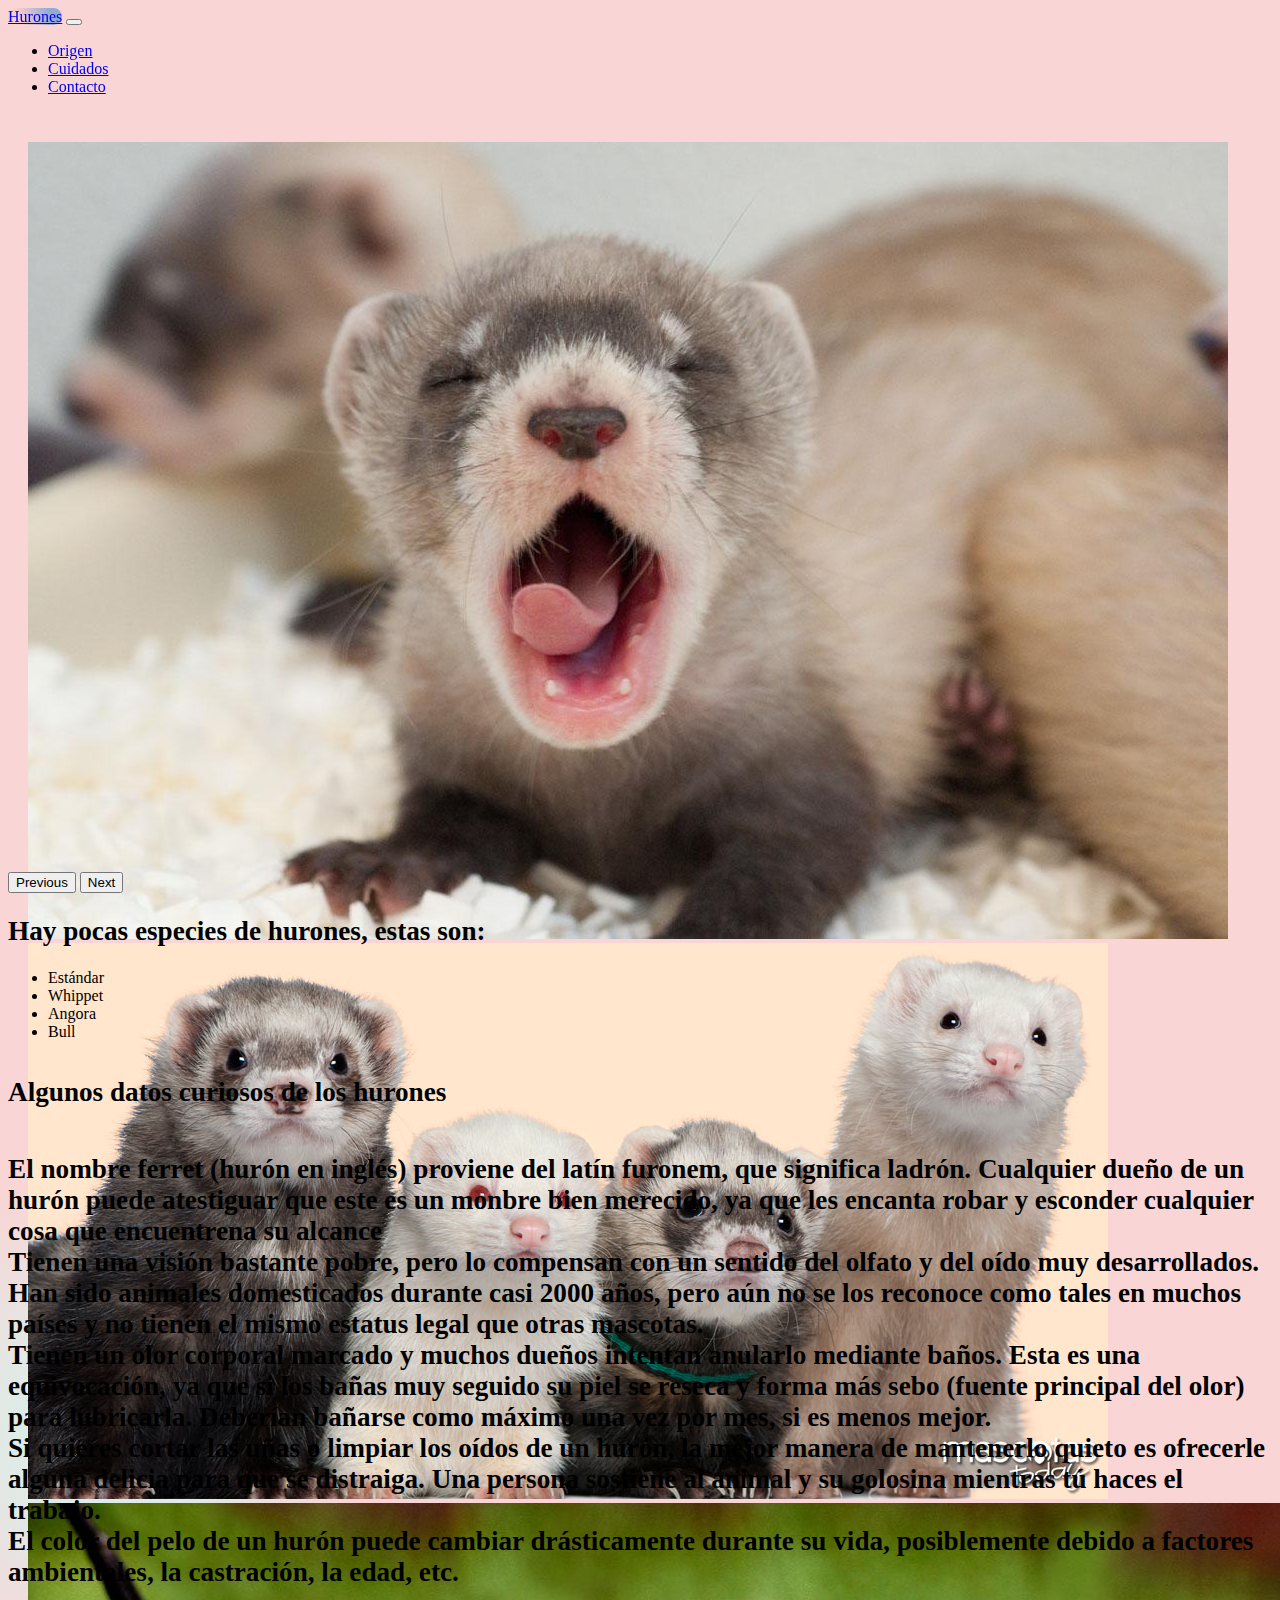
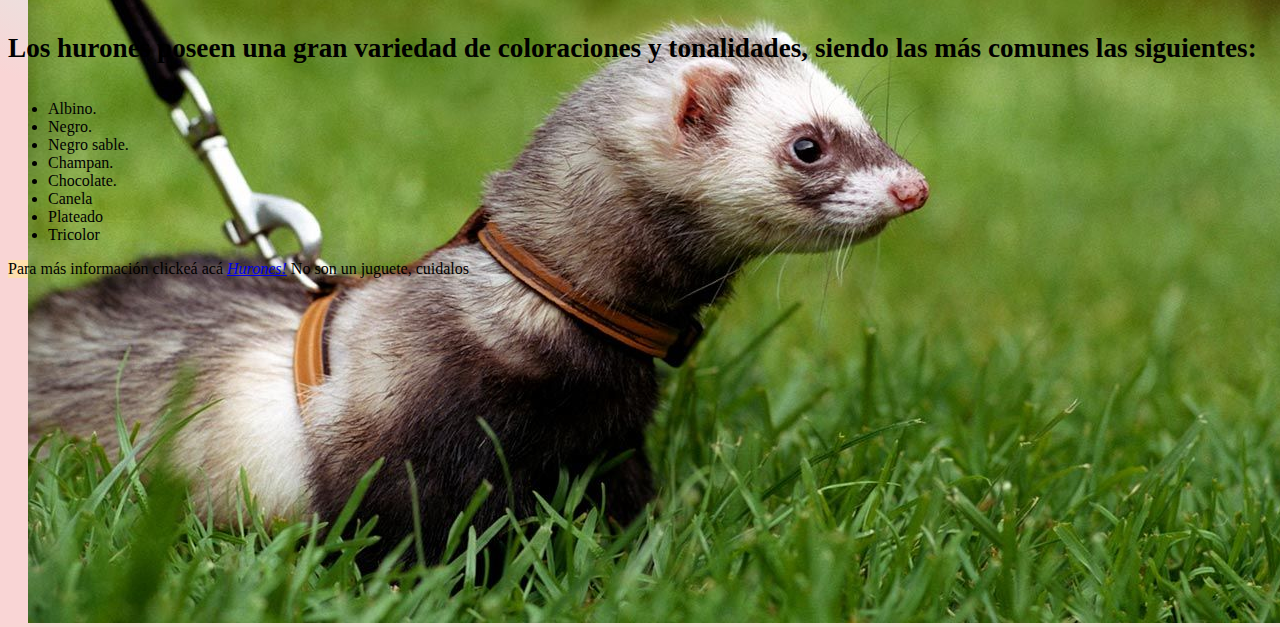
<file: index.html>
<!DOCTYPE html>
<html lang="en">
<head>
    <meta charset="UTF-8">
    <meta http-equiv="X-UA-Compatible" content="IE=edge">
    <meta name="viewport" content="width=, initial-scale=1.0">
    <meta name="description" content="Hurones, Cuidado de hurones, Informacion Hurones, Como tener un huron">
    <meta name="keywords" content="Hurones, Hurones, mascotas">
    <title>Hurones!</title>
    <link href="https://cdn.jsdelivr.net/npm/bootstrap@5.2.3/dist/css/bootstrap.min.css" rel="stylesheet" integrity="sha384-rbsA2VBKQhggwzxH7pPCaAqO46MgnOM80zW1RWuH61DGLwZJEdK2Kadq2F9CUG65" crossorigin="anonymous">
 
    <link rel="stylesheet" href="css/style.css">
</head>


<body class="fondo">
     
        <nav class="navbar navbar-expand-lg bg-light bg-success p-2 text-white shadow-none p-3 mb-5 bg-light rounded">
            <div class="container-fluid">
              <a class="navbar-brand" href="index.html">Hurones</a>
              <button class="navbar-toggler" type="button" data-bs-toggle="collapse" data-bs-target="#navbarNav" aria-controls="navbarNav" aria-expanded="false" aria-label="Toggle navigation">
                <span class="navbar-toggler-icon"></span>
              </button>
              <div class="collapse navbar-collapse" id="navbarNav">
                <ul class="navbar-nav">
                  <li class="nav-item">
                    <a class="nav-link active" aria-current="page" href="origen.html">Origen</a>
                  </li>
                  <li class="nav-item">
                    <a class="nav-link" href="cuidados.html">Cuidados</a>
                  </li>
                  <li class="nav-item">
                    <a class="nav-link" href="contacto.html">Contacto</a>
                  </li>
                  
                </ul>
              </div>
            </div>
          </nav>
            <div id="carouselExampleControls" class="carousel slide" data-bs-ride="carousel">
                <div class="carousel-inner">
                  <div class="carousel-item active img-thumbnail ">
                    <img src="img/huron-bebe-fotoperiodo-enfermedades-veterinario-buenos-aires.jpg" class="d-block w-100" alt="huronbebe">
                  </div>
                  <div class="carousel-item img-thumbnail ">
                    <img src="img/huron-MascotasToday.jpg" class="d-block w-100" alt="hurones mirando">
                  </div>
                  <div class="carousel-item img-thumbnail">
                    <img src="img/huron-domestico-1280x720x80xX.jpg" class="d-block w-100" alt="huron">
                  </div>
                </div>
                <button class="carousel-control-prev" type="button" data-bs-target="#carouselExampleControls" data-bs-slide="prev">
                  <span class="carousel-control-prev-icon" aria-hidden="true"></span>
                  <span class="visually-hidden">Previous</span>
                </button>
                <button class="carousel-control-next" type="button" data-bs-target="#carouselExampleControls" data-bs-slide="next">
                  <span class="carousel-control-next-icon" aria-hidden="true"></span>
                  <span class="visually-hidden">Next</span>
                </button>
              </div>       
          <h2> Hay pocas especies de hurones, estas son:</h2> 
          <ul class="lead">
            <li> Estándar </li>
            <li> Whippet </li>
            <li> Angora </li>
            <li> Bull </li>
           
          </ul>
          
           <h4> Algunos datos curiosos de los hurones </h4>
            <h5 class="lead">  El nombre ferret (hurón en inglés) proviene del latín furonem, que significa ladrón. Cualquier dueño de un hurón puede atestiguar que este es un monbre bien merecido, ya que les encanta robar y esconder cualquier cosa que encuentrena su alcance 
   <br />
    Tienen una visión bastante pobre, pero lo compensan con un sentido del olfato y del oído muy desarrollados.
    <br />
    Han sido animales domesticados durante casi 2000 años, pero aún no se los reconoce como tales en muchos países y no tienen el mismo estatus legal que otras mascotas.
    <br />
    Tienen un olor corporal marcado y muchos dueños intentan anularlo mediante baños. Esta es una equivocación, ya que si los bañas muy seguido su piel se reseca y forma más sebo (fuente principal del olor) para lubricarla. Deberían bañarse como máximo una vez por mes, si es menos mejor.  
    <br />
    Si quieres cortar las uñas o limpiar los oídos de un hurón, la mejor manera de mantenerlo quieto es ofrecerle alguna delicia para que se distraiga. Una persona sostiene al animal y su golosina mientras tú haces el trabajo.
    <br />
    El color del pelo de un hurón puede cambiar drásticamente durante su vida, posiblemente debido a factores ambientales, la castración, la edad, etc. </h5>
            
           
              <h4> Los hurones poseen una gran variedad de coloraciones y tonalidades, siendo las más comunes las siguientes: </h4> 
              <ul>
                <li>Albino. </li>
                <li>Negro.</li> 
                <li>Negro sable.</li> 
                <li>Champan.</li> 
                <li>Chocolate.</li> 
                <li>Canela </li>
                <li>Plateado</li>
                <li>Tricolor</li>
              
              </ul>
              <footer class="p-3 mb-2 bg-success text-black" id="pie-pagina" lang="es">
                <p>Para más información clickeá acá <em> <a href="https://es.wikipedia.org/wiki/Mustela_putorius_furo"> Hurones!</a> </em> No son un juguete, cuidalos</p>
              </footer> 
           
            
            </div>
    

    <script src="https://cdn.jsdelivr.net/npm/bootstrap@5.2.3/dist/js/bootstrap.bundle.min.js" integrity="sha384-kenU1KFdBIe4zVF0s0G1M5b4hcpxyD9F7jL+jjXkk+Q2h455rYXK/7HAuoJl+0I4" crossorigin="anonymous"></script>
    
</body>
</html>
</file>
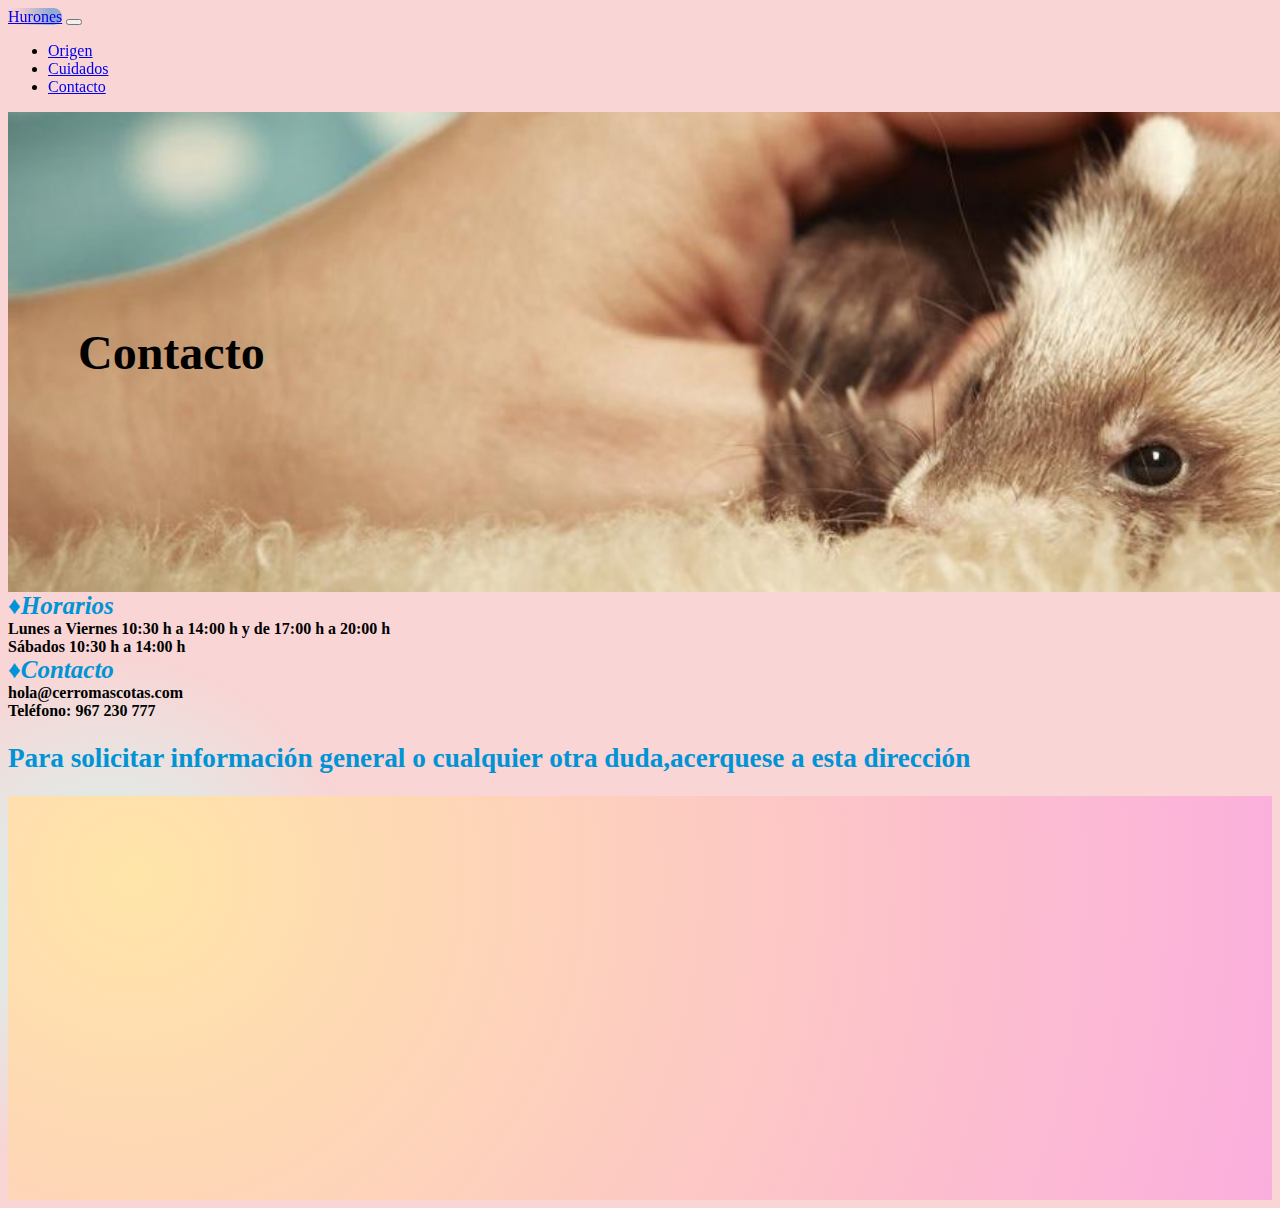
<file: contacto.html>
<!DOCTYPE html>
<html lang="en">
<head>
    <meta charset="UTF-8">
    <meta http-equiv="X-UA-Compatible" content="IE=edge">
    <meta name="viewport" content="width=device-width, initial-scale=1.0">
    <meta name="description" content="Hurones, Cuidado de hurones, Informacion Hurones, Como tener un huron">
    <meta name="keywords" content="Hurones, Hurones, mascotas">
    <title>Hurones!</title>
    <link href="https://cdn.jsdelivr.net/npm/bootstrap@5.2.3/dist/css/bootstrap.min.css" rel="stylesheet" integrity="sha384-rbsA2VBKQhggwzxH7pPCaAqO46MgnOM80zW1RWuH61DGLwZJEdK2Kadq2F9CUG65" crossorigin="anonymous">
 
    <link rel="stylesheet" href="css/style.css">
</head>


<body class="fondo">
    <nav class="navbar navbar-expand-lg bg-light bg-success p-2 text-white shadow-none p-3 mb-5 bg-light rounded">
        <div class="container-fluid">
          <a class="navbar-brand" href="index.html">Hurones</a>
          <button class="navbar-toggler" type="button" data-bs-toggle="collapse" data-bs-target="#navbarNav" aria-controls="navbarNav" aria-expanded="false" aria-label="Toggle navigation">
            <span class="navbar-toggler-icon"></span>
          </button>
          <div class="collapse navbar-collapse" id="navbarNav">
            <ul class="navbar-nav">
              <li class="nav-item">
                <a class="nav-link active" aria-current="page" href="origen.html">Origen</a>
              </li>
              <li class="nav-item">
                <a class="nav-link" href="cuidados.html">Cuidados</a>
              </li>
              <li class="nav-item">
                <a class="nav-link" href="contacto.html">Contacto</a>
              </li>
              
            </ul>
          </div>
        </div>
      </nav>
      <header class="cabece">
        <h1>Contacto</h1>

      </header>
    <em style="font-weight: bold; color: #0093d5;font-size: 25px;">♦Horarios</em>
    <br>
    <strong> Lunes a Viernes 10:30 h a 14:00 h y de 17:00 h a 20:00 h <br>
    Sábados 10:30 h a 14:00 h</strong> <br>
    <em style="font-weight: bold; color: #0093d5;font-size: 25px;">♦Contacto</em> <br>
    <strong>hola@cerromascotas.com <br>
    Teléfono: 967 230 777</strong>
      
    <h2 id="info" style="color: #0093d5">Para solicitar información general o cualquier otra duda,acerquese a esta dirección  </h2>

    <footer id="pie-pagina">
      <iframe src="https://www.google.com/maps/embed?pb=!1m18!1m12!1m3!1d3560.684493237922!2d-65.26995612370449!3d-26.81817298926189!2m3!1f0!2f0!3f0!3m2!1i1024!2i768!4f13.1!3m3!1m2!1s0x94225cdc722064ad%3A0x4d44616009726dcd!2sCerro%20Mascotas!5e0!3m2!1ses-419!2sar!4v1682115441655!5m2!1ses-419!2sar" width="2000" height="400" style="border:0;" allowfullscreen="" loading="lazy" referrerpolicy="no-referrer-when-downgrade"></iframe>
    </footer>
</body>
</html>
</file>
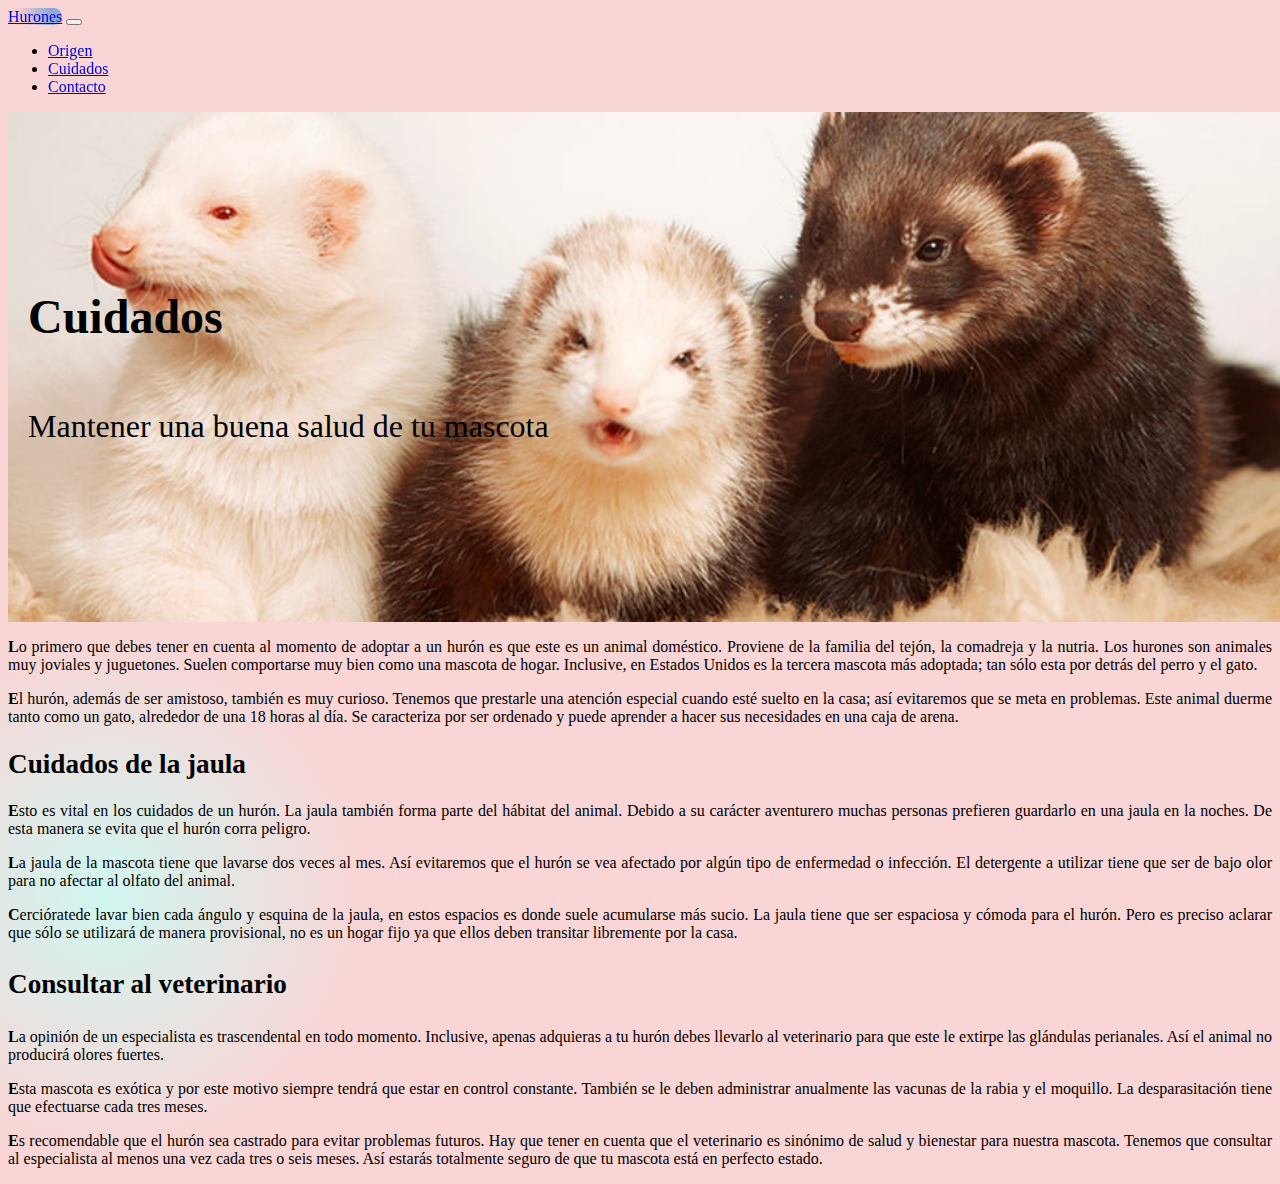
<file: cuidados.html>
<!DOCTYPE html>
<html lang="en">
<head>
    <meta charset="UTF-8">
    <meta http-equiv="X-UA-Compatible" content="IE=edge">
    <meta name="viewport" content="width=, initial-scale=1.0">
    <meta name="description" content="Hurones, Cuidado de hurones, Informacion Hurones, Como tener un huron">
    <meta name="keywords" content="Hurones, Hurones, mascotas">
    <title>Cuidados</title>
    <link href="https://cdn.jsdelivr.net/npm/bootstrap@5.2.3/dist/css/bootstrap.min.css" rel="stylesheet" integrity="sha384-rbsA2VBKQhggwzxH7pPCaAqO46MgnOM80zW1RWuH61DGLwZJEdK2Kadq2F9CUG65" crossorigin="anonymous">
    <link rel="stylesheet" href="css/style.css">
</head>
<body class="fondo">

    <nav class="navbar navbar-expand-lg bg-light bg-success p-2 text-white shadow-none p-3 mb-5 bg-light rounded">
        <div class="container-fluid">
          <a class="navbar-brand" href="index.html">Hurones</a>
          <button class="navbar-toggler" type="button" data-bs-toggle="collapse" data-bs-target="#navbarNav" aria-controls="navbarNav" aria-expanded="false" aria-label="Toggle navigation">
            <span class="navbar-toggler-icon"></span>
          </button>
          <div class="collapse navbar-collapse" id="navbarNav">
            <ul class="navbar-nav">
              <li class="nav-item">
                <a class="nav-link active" aria-current="page" href="origen.html">Origen</a>
              </li>
              <li class="nav-item">
                <a class="nav-link" href="cuidados.html">Cuidados</a>
              </li>
              <li class="nav-item">
                <a class="nav-link" href="contacto.html">Contacto</a>
              </li>
              
            </ul>
          </div>
        </div>
      </nav>
          
      
    <header class="cabecera">
        <h1>Cuidados</h1>
        <p>Mantener una buena salud de tu mascota</p>
 </header>
   <p class="lead" style="text-align: justify;"> <b>L</b>o primero que debes tener en cuenta al momento de adoptar a un hurón es que este es un animal doméstico. Proviene de la familia del tejón, la comadreja y la nutria. Los hurones son animales muy joviales y juguetones. Suelen comportarse muy bien como una mascota de hogar. Inclusive, en Estados Unidos es la tercera mascota más adoptada; tan sólo esta por detrás del perro y el gato.</p>
   <p class="lead" style="text-align: justify;"> <b>E</b>l hurón, además de ser amistoso, también es muy curioso. Tenemos que prestarle una atención especial cuando esté suelto en la casa; así evitaremos que se meta en problemas. Este animal duerme tanto como un gato, alrededor de una 18 horas al día. Se caracteriza por ser ordenado y puede aprender a hacer sus necesidades en una caja de arena.</p>
   <h2> Cuidados de la jaula</h2>
   <p class="lead" style="text-align: justify;"> <b>E</b>sto es vital en los cuidados de un hurón. La jaula también forma parte del hábitat del animal. Debido a su carácter aventurero muchas personas prefieren guardarlo en una jaula en la noches. De esta manera se evita que el hurón corra peligro.</p>
   <p class="lead" style="text-align: justify;"> <b>L</b>a jaula de la mascota tiene que lavarse dos veces al mes. Así evitaremos que el hurón se vea afectado por algún tipo de enfermedad o infección. El detergente a utilizar tiene que ser de bajo olor para no afectar al olfato del animal.</p>
   <p class="lead" style="text-align: justify;"> <b>C</b>ercióratede lavar bien cada ángulo y esquina de la jaula, en estos espacios es donde suele acumularse más sucio. La jaula tiene que ser espaciosa y cómoda para el hurón. Pero es preciso aclarar que sólo se utilizará de manera provisional, no es un hogar fijo ya que ellos deben transitar libremente por la casa.</p>
    <h3> Consultar al veterinario</h3>
    <p class="lead" style="text-align: justify;"> <b>L</b>a opinión de un especialista es trascendental en todo momento. Inclusive, apenas adquieras a tu hurón debes llevarlo al veterinario para que este le extirpe las glándulas perianales. Así el animal no producirá olores fuertes.</p>
    <p class="lead" style="text-align: justify;"> <b>E</b>sta mascota es exótica y por este motivo siempre tendrá que estar en control constante. También se le deben administrar anualmente las vacunas de la rabia y el moquillo. La desparasitación tiene que efectuarse cada tres meses.</p>
    <p class="lead" style="text-align: justify;"> <b>E</b>s recomendable que el hurón sea castrado para evitar problemas futuros. Hay que tener en cuenta que el veterinario es sinónimo de salud y bienestar para nuestra mascota. Tenemos que consultar al especialista al menos una vez cada tres o seis meses. Así estarás totalmente seguro de que tu mascota está en perfecto estado.</p>

</div>
</body>
</html>
</file>
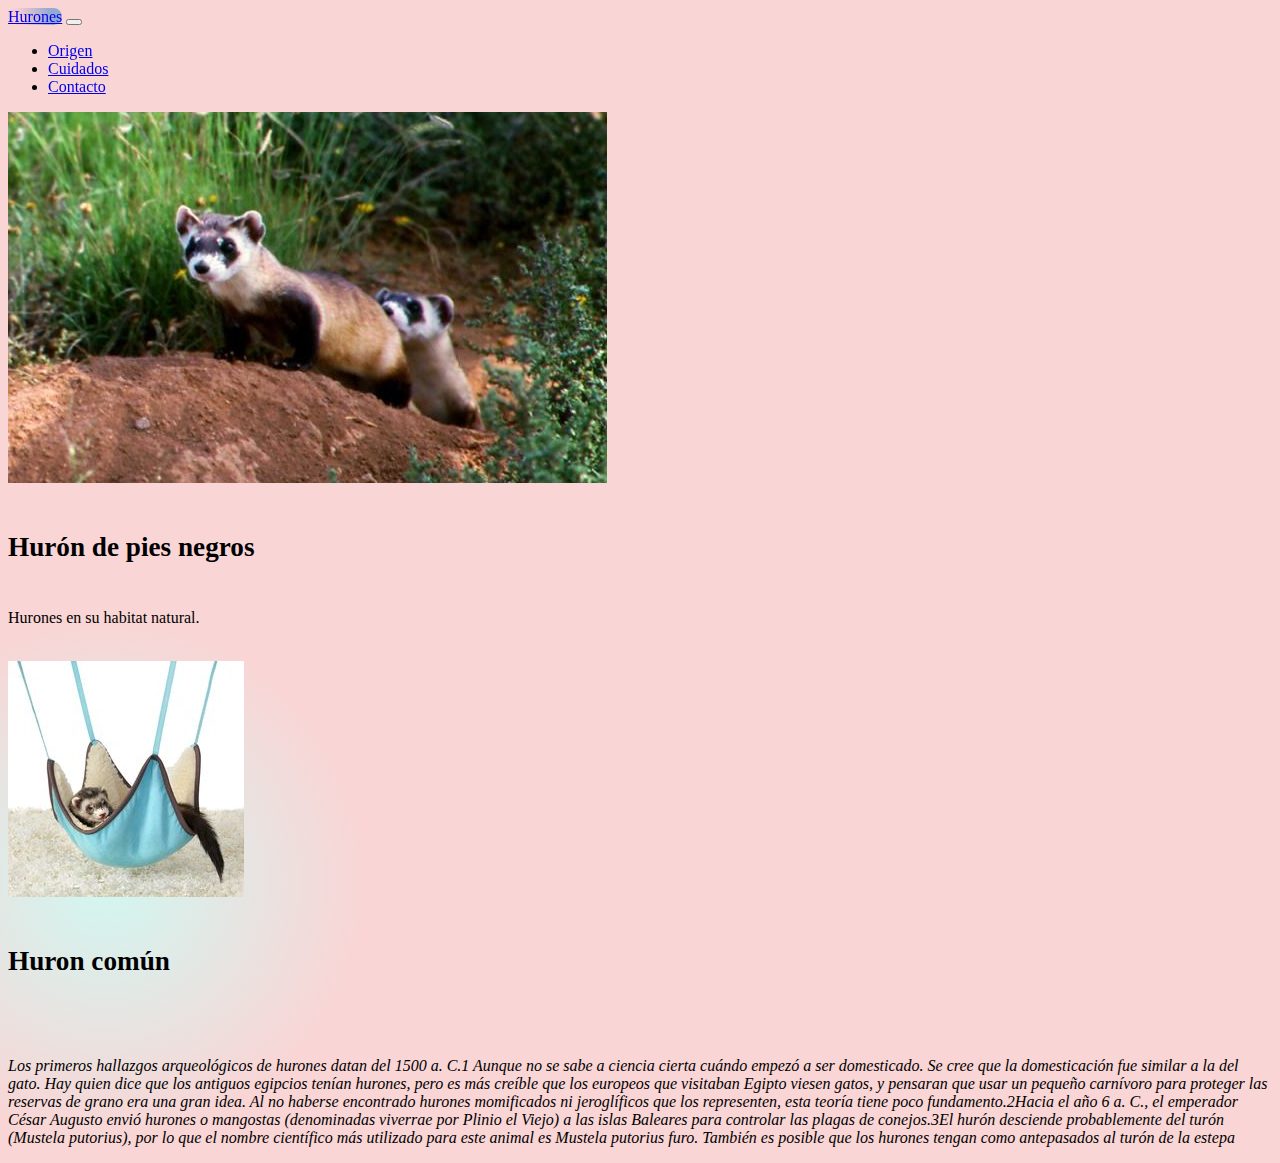
<file: origen.html>
<!DOCTYPE html>
<html lang="en">
<head>
    <meta charset="UTF-8">
    <meta http-equiv="X-UA-Compatible" content="IE=edge">
    <meta name="viewport" content="width=, initial-scale=1.0">
    <meta name="description" content="Hurones, Cuidado de hurones, Informacion Hurones, Como tener un huron">
    <meta name="keywords" content="Hurones, Hurones, mascotas">
    <title>Origen</title>
    <link href="https://cdn.jsdelivr.net/npm/bootstrap@5.2.3/dist/css/bootstrap.min.css" rel="stylesheet" integrity="sha384-rbsA2VBKQhggwzxH7pPCaAqO46MgnOM80zW1RWuH61DGLwZJEdK2Kadq2F9CUG65" crossorigin="anonymous">
    <link rel="stylesheet" href="css/style.css">
</head>

<body class="fondo">
  <nav class="navbar navbar-expand-lg bg-light bg-success p-2 text-white shadow-none p-3 mb-5 bg-light rounded">
    <div class="container-fluid">
      <a class="navbar-brand" href="index.html">Hurones</a>
      <button class="navbar-toggler" type="button" data-bs-toggle="collapse" data-bs-target="#navbarNav" aria-controls="navbarNav" aria-expanded="false" aria-label="Toggle navigation">
        <span class="navbar-toggler-icon"></span>
      </button>
      <div class="collapse navbar-collapse" id="navbarNav">
        <ul class="navbar-nav">
          <li class="nav-item">
            <a class="nav-link active" aria-current="page" href="origen.html">Origen</a>
          </li>
          <li class="nav-item">
            <a class="nav-link" href="cuidados.html">Cuidados</a>
          </li>
          <li class="nav-item">
            <a class="nav-link" href="contacto.html">Contacto</a>
          </li>
          
        </ul>
      </div>
    </div>
  </nav>
          
          <div class="container text-center">
            <div class="row row-cols-2">
                <div class="col ">
                <div class="card" style="width: 18rem;">
                    <img src="img/huron-pies-negros.jpg" class="card-img-top" alt="huron">
                    <div class="card-body">
                      <h5 class="card-title">Hurón de pies negros</h5>
                      <p class="card-text">Hurones en su habitat natural.</p>
                      
                    </div>
                 </div>
            <br/>
              <div class="col">
                <div class="card" style="width: 18rem;">
                    <img src="img/1ac3b7367468055e62fa423422d21bf3.jpg" class="card-img-top" alt="huron">
                    <div class="card-body">
                      <h5 class="card-title">Huron común</h5>
                    </div>
              </div>

            </div>
          </div>
        
          </div>
        
          <br/>

          <p class="h5"><em>Los primeros hallazgos arqueológicos de hurones datan del 1500 a. C.1​ Aunque no se sabe a ciencia cierta cuándo empezó a ser domesticado. Se cree que la domesticación fue similar a la del gato. Hay quien dice que los antiguos egipcios tenían hurones, pero es más creíble que los europeos que visitaban Egipto viesen gatos, y pensaran que usar un pequeño carnívoro para proteger las reservas de grano era una gran idea. Al no haberse encontrado hurones momificados ni jeroglíficos que los representen, esta teoría tiene poco fundamento.2​

            Hacia el año 6 a. C., el emperador César Augusto envió hurones o mangostas (denominadas viverrae por Plinio el Viejo) a las islas Baleares para controlar las plagas de conejos.3​
            
            El hurón desciende probablemente del turón (Mustela putorius), por lo que el nombre científico más utilizado para este animal es Mustela putorius furo. También es posible que los hurones tengan como antepasados al turón de la estepa </em></p>





    <script src="https://cdn.jsdelivr.net/npm/bootstrap@5.2.3/dist/js/bootstrap.bundle.min.js" integrity="sha384-kenU1KFdBIe4zVF0s0G1M5b4hcpxyD9F7jL+jjXkk+Q2h455rYXK/7HAuoJl+0I4" crossorigin="anonymous"></script>

</body>
</html>
</file>
<file: css/style.css>
h1 {
  font-size: 3rem;
}

h2 {
  font-size: 1.7rem;
}

h3 {
  font-size: 1.7rem;
}

h4 {
  font-size: 1.7rem;
}

h5 {
  font-size: 1.7rem;
}

.navbar {
  position: sticky;
  top: 0;
}

.cabecera {
  width: 100%;
  height: 450px;
  background-image: url("../img/hurones-oscuros.jpg");
  background-position: 0;
  background-size: cover;
  padding: 30px 20px;
  display: flex;
  flex-direction: column;
  align-items: start;
  justify-content: center;
  font-size: 2rem;
}

.footer {
  background-image: var(--bs-gradient);
}

.carousel-inner {
  height: 700px;
  padding: 30px 20px;
}

.fondo {
  background-image: radial-gradient(circle 321px at 8.3% 75.7%, rgb(209, 247, 241) 0%, rgb(249, 213, 213) 81%);
}

.navbar-brand {
  background-image: linear-gradient(73.2deg, rgb(248, 205, 205) 23.2%, rgb(149, 170, 211) 77%);
  border-radius: 10px;
}

#pie-pagina {
  background-image: radial-gradient(circle farthest-corner at 10% 20%, rgb(255, 229, 168) 0%, rgb(251, 174, 222) 100.7%);
}

.hurbebe {
  background-position: 10% 50%;
}

.cabece {
  background-image: url(/img/huron\ 222.jpg);
  width: 100%;
  height: 400px;
  background-position: 0;
  background-size: cover;
  padding: 40px 70px;
  display: flex;
  flex-direction: column;
  align-items: start;
  justify-content: center;
  font-size: 4rem;
}

@media only screen and (max-width : 900px) {
  .cabece{
    width: 100%;
    height: 100px;
  }
   h1{
    font-size: 30px;
    padding: 0px;
   }
  #info{
    font-size: 1.3rem;
  }

/*# sourceMappingURL=style.css.map */
</file>
